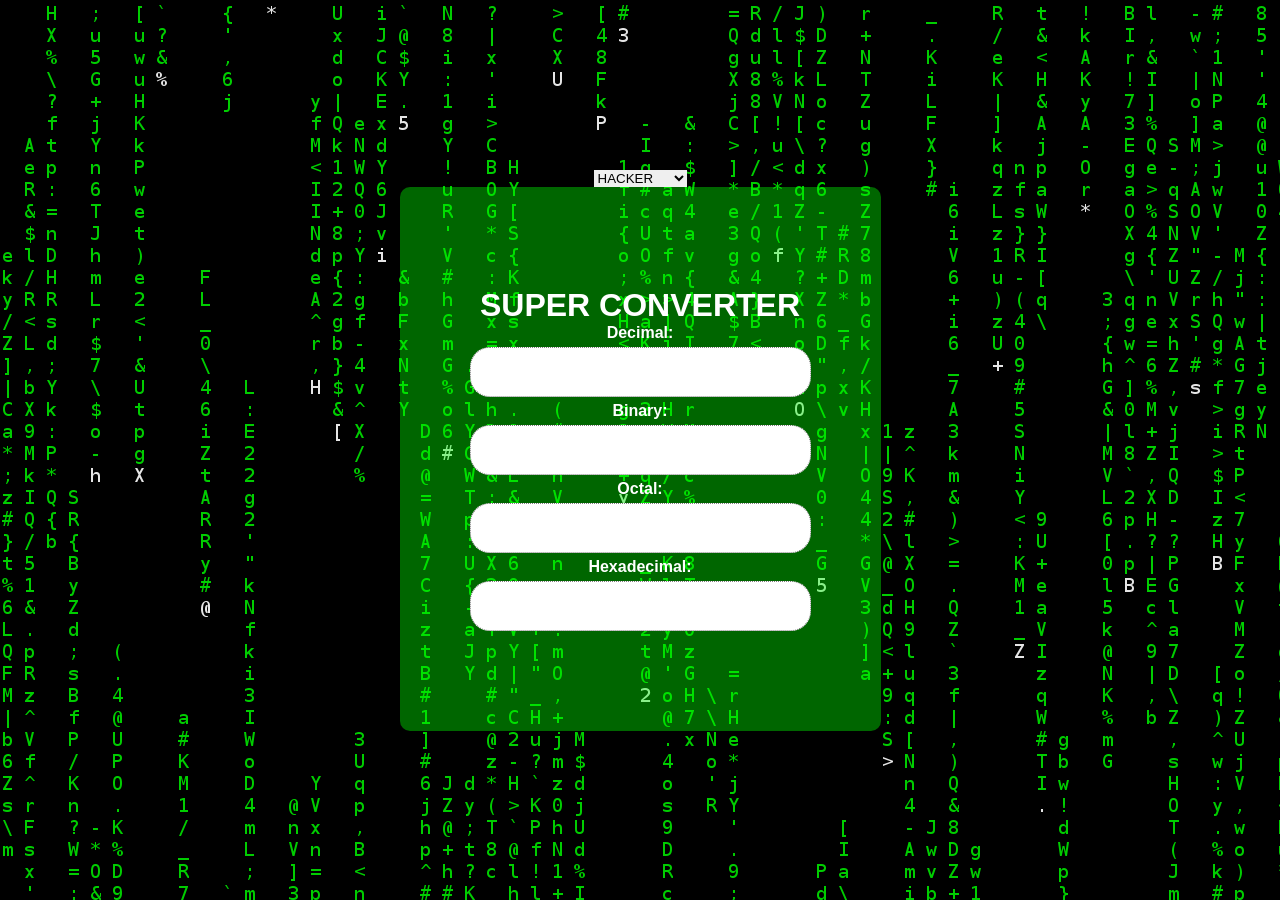
<file: index.html>
<!-- Criado por Marise Miranda | 2017.1 -->
<!-- Adaptado por Matheus Matos | 2025.1 -->
<!-- Re-adaptado por Kevin Zancle | 2026.3 -->

<!DOCTYPE html>
<html lang="pt">

<head>
    <meta charset="UTF-8">
    <meta name="viewport" content="width=device-width, initial-scale=1.0">
    <link rel="stylesheet" href="styles.css">
    <title>Super Converter</title>
</head>

<!-- O propósito dessa versão é permitir que o usuário insira qualquer base e obtenha a conversão para as outras, visto que isso não era possível na versão base  -->
<!-- A ideia surgiu porque eu vi isso em um site de conversões durante a atividade de criptografia -->

<body id="body"> 
        <div class="theme">
            <select name="" id="theme" onchange ="change()">
                <option value="1">HACKER</option>
                <option value="2">PINES</option>
                <option value="3">TREASURE</option>
                <option value="4">TEAM</option>
            </select>
        </div>
        <div class="container" id="container">
            <h1>SUPER CONVERTER</h1>
            <div class="calculator">
                <p>Decimal:</p>
                <input id="ipt_dec" type="number" oninput="converterDec()">
                <p>Binary:</p>
                <input type="number" id="ipt_bin" oninput="converterBin()">
                <p>Octal:</p>
                <input type="number" id="ipt_oct" oninput="converterOct()">
                <p>Hexadecimal:</p>
                <input type="text" id="ipt_hex" oninput="converterHex()">
            </div>
        </div>
</body>
</html>
<script src="script.js"></script>
</file>
<file: styles.css>
/* Reset simples no css, para "limpar" a base */
*{
    border: none;
    margin: 0;
    padding: 0;
    box-sizing: border-box;
    text-decoration: none;
    list-style-type: none;
    font-family: sans-serif;
}

body{
    width: 100vw;
    height: 100vh;
    display: flex;
    justify-content: center;
    align-items: center;
    flex-direction: column;
    background-image: url(./img/matrixbg.png);
}

input{
    padding: 10px 20px;
    border: 1px dotted gray;
    border-radius: 20px;
    font-size: 1.5em;
}

.container{
    background-color: rgba(0, 255, 0, 0.4);
    padding: 100px 70px;
    border-radius: 10px;
    display: flex;
    justify-content: center;
    align-items: center;
    flex-direction: column;
}

p,h1{
    font-weight: bold;
    color: white;
}

.calculator{
    display: flex;
    flex-direction: column;
    justify-content: center;
    align-items: center;
    gap: 5px;
}
</file>
